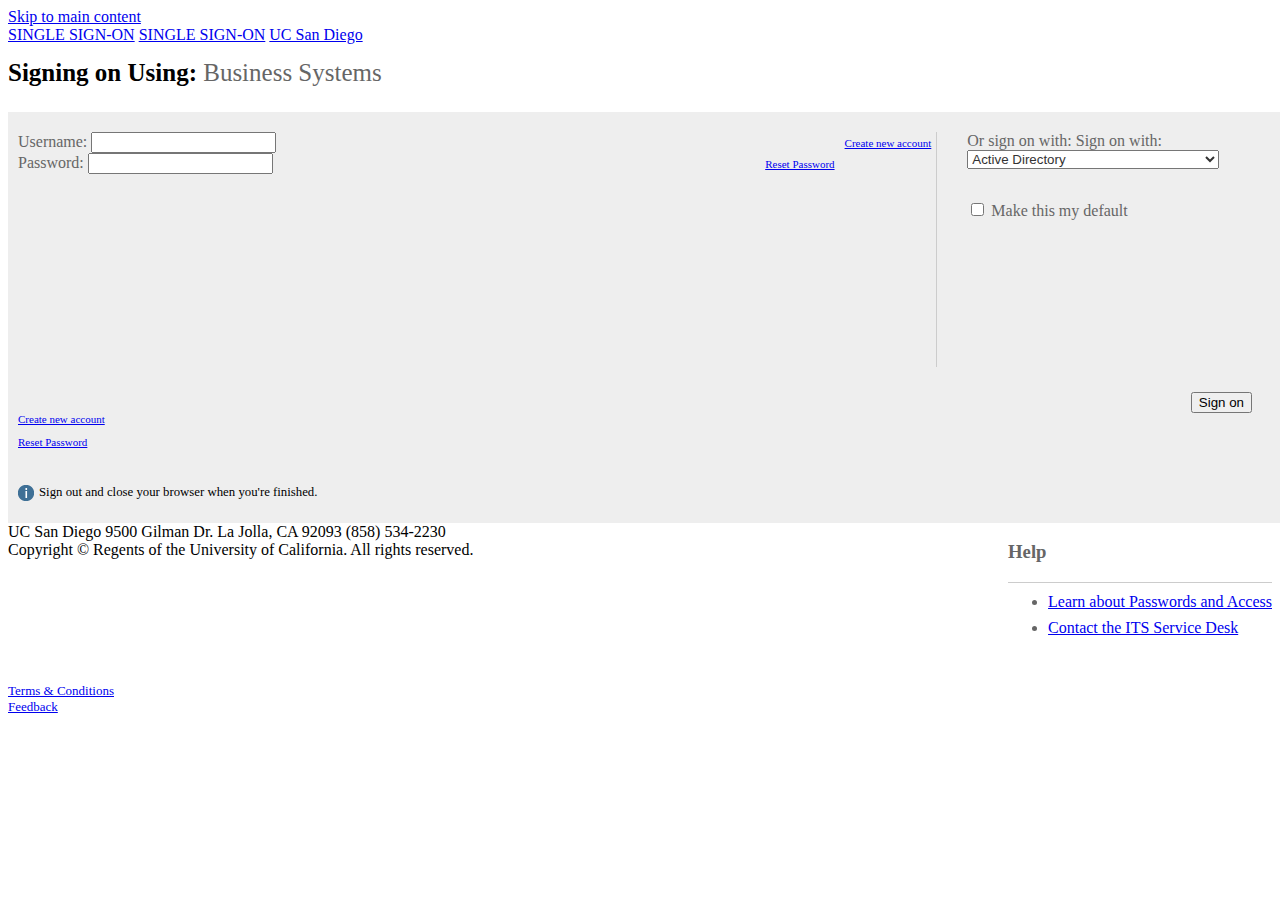
<file: index.html>
<!doctype html>
<html class="no-js" lang="en-US">
<head>
    <title>SINGLE SIGN-ON</title>
    <meta charset="utf-8">
    <meta http-equiv="X-UA-Compatible" content="IE=edge">
    <meta name="viewport" content="width=device-width,initial-scale=1.0">
    <meta name="robots" content="index,follow,noarchive">
    <meta name="ORGANIZATION" content="University of California, San Diego">
    <meta name="SITE" content="SINGLE SIGN-ON">
    <meta name="PAGETITLE" content="SINGLE SIGN-ON">
    <meta name="DESCRIPTION" content="SINGLE SIGN-ON">

    <link rel="stylesheet" href="https://cdn.ucsd.edu/developer/decorator/4.5.4/styles/bootstrap.css"/>

    <link rel="stylesheet" href="https://cdn.ucsd.edu/developer/decorator/4.5.4/styles/base.css"/>

    <link rel="stylesheet" href="styles/sso.css"/>

    <!--[if lt IE 9]>
    <link rel="stylesheet" href="styles/ie-support.css"/>
    <![endif]-->

    <!-- Begin site-specific CSS files -->
    <!-- End site-specific CSS files -->

    <script src="https://cdn.ucsd.edu/developer/decorator/4.5.4/scripts/modernizr.js"></script>

    <!--[if lt IE 9]>
    <script src="scripts/respond.min.js"></script>
    <link href="https://cdn.ucsd.edu/cms/decorator-4/scripts/cross-domain/respond-proxy.html" id="respond-proxy" rel="respond-proxy" />
    <link href="img/respond.proxy.gif" id="respond-redirect" rel="respond-redirect" />
    <script src="scripts/respond-proxy.js"></script>
    <![endif]-->
</head>
<body>
<header class="layout-header">
    <a class="sr-only" href="#main-content">Skip to main content</a>
    <div id="uc-emergency"></div>
    <section class="layout-login">
        <div class="layout-container">
        </div>
    </section>

    <section class="layout-title">
        <div class="layout-container">
            <button class="btn-nav">
                <span class="sr-only">Toggle Navigation</span>
                <span class="icon-bar"></span>
                <span class="icon-bar"></span>
                <span class="icon-bar"></span>
            </button>

            <a href="index.html" class="title-header">SINGLE SIGN-ON</a>
            <a href="index.html" class="title-header title-header-short">SINGLE SIGN-ON</a>

            <a href="https://www.ucsd.edu" class="title-logo">UC San Diego</a>
        </div>
    </section>
</header>

<nav class="navdrawer-container layout-navbar" role="navigation">
    <div class="layout-container">

        <div class="search">
            <button class="search-toggle btn-default">
                <span class="glyphicon glyphicon-search"></span><span class="caret"></span>
            </button>

            <div class="search-content">
                <form action="http://act.ucsd.edu/cwp/tools/search-redir" method="get" id="cse-site-search">
                    <select class="search-scope" name="search-scope">
                        <option selected="selected" value="cascade-cwp">This Site</option>
                        <option value="default_collection">All UCSD Sites</option>
                        <option value="faculty-staff">Faculty/Staff</option>
                    </select>

                    <div class="input-group">
                        <input placeholder="Search..." type="search" class="form-control search-term" id="q" name="search-term">
                    </div>
                </form>
            </div>
        </div>

        <ul class="navbar-list">
            <li class="active">
                <a href="index.html">Home</a>
            </li>
        </ul>
    </div>
</nav>


<main class="layout-main" id="main-content" role="main">
    <div class="layout-container">


        <section class="main-section">

            <!-- Self Reg Screen Begins -->

            <h1 class="signing hidden-xs">Signing on Using: <span class="s-type">Business Systems</span>  </h1>

            <div class="row">
              <div class="col-sm-12 nopadding">

                <div class="col-sm-7">

                  <!-- Left Column -->

                  <div class="sso-screen">


                    <div class="col-sm-5 login-other">

                        <label class="hidden-xs">Or sign on with:</label>

                        <span class="visible-xs"><label>Sign on with:</label></span>

                        <select name="SSO">
                          <option>Active Directory</option>
                          <option>PID</option>
                        </select>

                        <p class="make-default"><input name="MakeDefault" id="MakeDefault" type="checkbox" value="1"><label class="fnormal" for="MakeDefault"> Make this my default</label></p>


                    </div>



                    <div class="col-sm-7 login-option-select">




                          <form id="form" name="form" method="post" action="do-it.php" target="_self">

                            <div class="form-group">
                              <label for="username">Username:</label>
                              <input type="username" class="form-control" id="username">
                              <p class="log-options"><a href="#" alt="Create a new single sign-on account" class="hidden-xs">Create new account</a></p>
                            </div>

                            <div class="form-group">
                              <label for="pwd">Password:</label>
                              <input type="password" class="form-control" id="pwd">
                              <p class="log-options"><a href="#" alt="Create a new single sign-on account" class="hidden-xs">Reset Password</a></p>
                            </div>

                            <button type="submit" class="btn btn-primary pull-right sso-button">Sign on</button>

                            <div class="row clearfix visible-xs">
                              <div class="col-xs-12">
                                <div class="col-xs-6 nopadding pull-left">
                                  <p class="small-log"><a href="#" alt="Create a new single sign-on account" class="visible-xs pull-left">Create new account</a></p>
                                </div>
                                <div class="col-xs-6 nopadding pull-right">
                                  <p class="small-log"><a href="#" alt="Create a new single sign-on account" class="visible-xs pull-right">Reset Password</a></p>
                                </div>
                              </div>
                            </div>

                        </form>



                      </div>

                        <p class="tip"><span class="sso-info" title="information"></span>Sign out and close your browser when you're finished.</p>

                  </div>


                </div>

                <!--left col start -->

                <div class="col-sm-5">

                  <div class="sso-links">

        	            <h3>Help</h3>

        	                <ul>
        	                    <li><a href="http://blink.ucsd.edu/go/sso">Learn about Passwords and Access</a></li>
        	                    <!--
        	                    <li><a href="http://blink.ucsd.edu/go/dsa">Contact your Departmental Security Administrator (DSA)</a></li>
        	                     -->
        	                    <li><a href="http://blink.ucsd.edu/go/servicedesk">Contact the ITS Service Desk</a></li>
        	                </ul>
        	        </div>


                </div>

                <!--left col end -->

              </div>
            </div>

            <!-- Self Reg Screen Ends -->

        </section>
    </div>
</main>

<footer class="layout-footer">
    <section class="layout-container">
        <article>
            <span>
                UC San Diego 9500 Gilman Dr. La Jolla, CA 92093 (858) 534-2230
            </span>
        </article>
        <article>
            <span>
                Copyright © <span class="footer-copyright-year"></span> Regents of the University of California. All rights reserved.
            </span>
        </article>
        <ul class="footer-links">
            <li><a href="https://www.ucsd.edu/_about/legal/index.html">Terms &amp; Conditions</a></li>
            <li class="footer-feedback"><a href="http://act.ucsd.edu/cwp/feedback/tool/cwo">Feedback</a></li>
        </ul>
    </section>
</footer>

<script src="https://cdn.ucsd.edu/developer/decorator/4.5.4/scripts/jquery.min.js"></script>
<script src="https://www.ucsd.edu/common/_emergency-broadcast/message.js"></script>
<script src="http://cdn.ucsd.edu/developer/decorator/4.5.4/scripts/base-min.js"></script>

<script type="text/javascript">
    (function ($) {
        $(document).ready(function () {
            var feedbackLink = "https://act.ucsd.edu/cwp/feedback/tool/cwo";
            initFooter(feedbackLink);
            initCopyright();
            initLogout('http://www.ucsd.edu');
        });
    })(jQuery);
</script>

<script type="text/javascript">
    // <![CDATA[
    var _gaq = _gaq || [];
    _gaq.push(["_setAccount", "UA-XXXXXXX-X"]);
    _gaq.push(["_trackPageview"]);

    (function () {
        var ga = document.createElement("script");
        ga.type = "text/javascript";
        ga.async = true;
        ga.src = ("https:" == document.location.protocol ? "https://ssl" : "http://www") + ".google-analytics.com/ga.js";
        var s = document.getElementsByTagName("script")[0];
        s.parentNode.insertBefore(ga, s);
    })();
    // ]]>
</script>

<script src="scripts/vendor.js"></script>

<script src="scripts/bootstrap.js"></script>


<!-- Google Search
<script src="https://www.google.com/jsapi"></script>
<script type="text/javascript">// <![CDATA[
google.load('search', '1');
google.setOnLoadCallback(function () {
    google.search.CustomSearchControl.attachAutoCompletion(
            '004685874581245502426:palsaetk1kk',
            document.getElementById('q'),
            'cse-site-search');
});
// ]]></script> -->

</body>
</html>
</file>
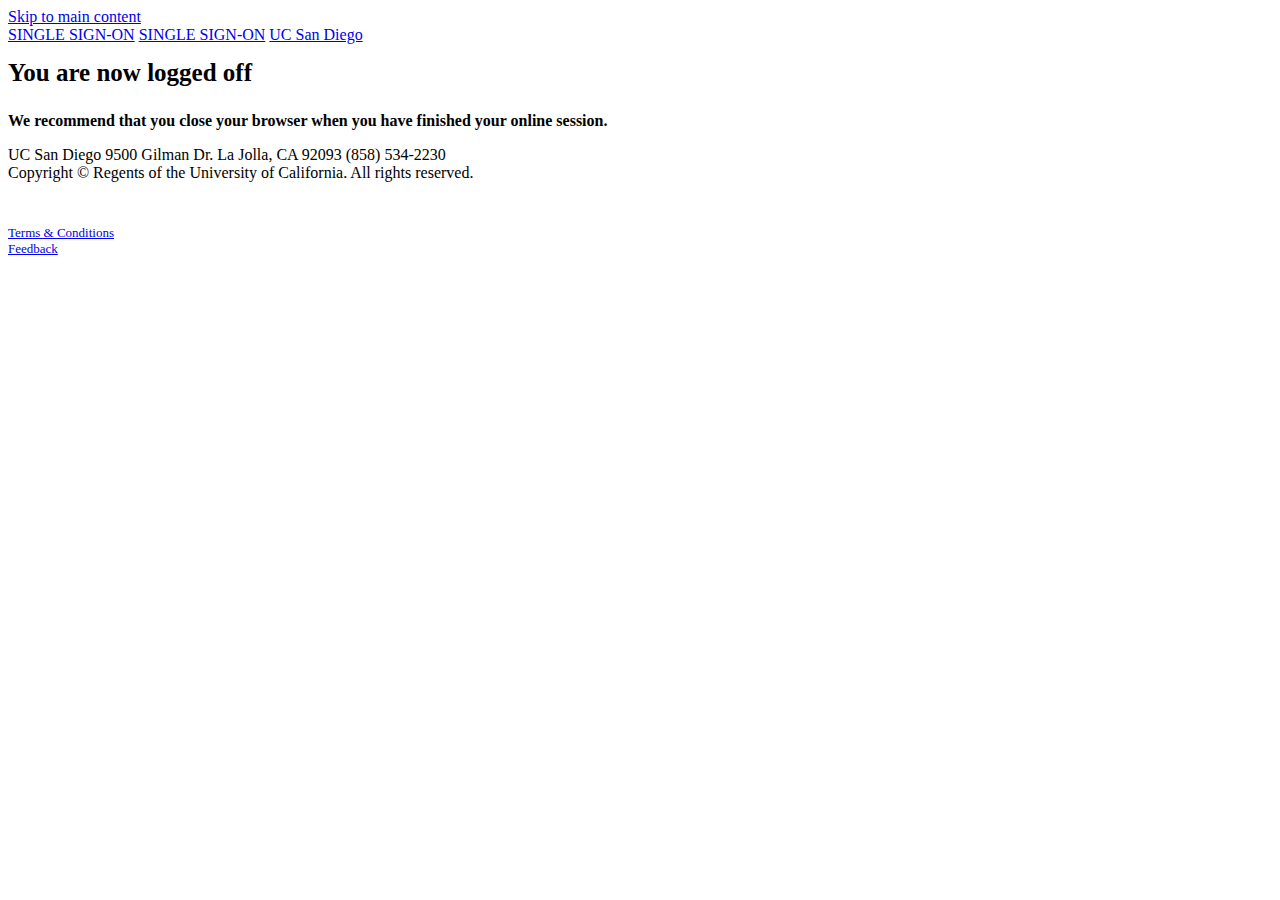
<file: logg-off.html>
<!doctype html>
<html class="no-js" lang="en-US">
<head>
    <title>SINGLE SIGN-ON</title>
    <meta charset="utf-8">
    <meta http-equiv="X-UA-Compatible" content="IE=edge">
    <meta name="viewport" content="width=device-width,initial-scale=1.0">
    <meta name="robots" content="index,follow,noarchive">
    <meta name="ORGANIZATION" content="University of California, San Diego">
    <meta name="SITE" content="SINGLE SIGN-ON">
    <meta name="PAGETITLE" content="SINGLE SIGN-ON">
    <meta name="DESCRIPTION" content="SINGLE SIGN-ON">

    <link rel="stylesheet" href="https://cdn.ucsd.edu/developer/decorator/4.5.4/styles/bootstrap.css"/>

    <link rel="stylesheet" href="https://cdn.ucsd.edu/developer/decorator/4.5.4/styles/base.css"/>

    <link rel="stylesheet" href="styles/sso.css"/>

    <!--[if lt IE 9]>
    <link rel="stylesheet" href="styles/ie-support.css"/>
    <![endif]-->

    <!-- Begin site-specific CSS files -->
    <!-- End site-specific CSS files -->

    <script src="https://cdn.ucsd.edu/developer/decorator/4.5.4/scripts/modernizr.js"></script>

    <!--[if lt IE 9]>
    <script src="scripts/respond.min.js"></script>
    <link href="https://cdn.ucsd.edu/cms/decorator-4/scripts/cross-domain/respond-proxy.html" id="respond-proxy" rel="respond-proxy" />
    <link href="img/respond.proxy.gif" id="respond-redirect" rel="respond-redirect" />
    <script src="scripts/respond-proxy.js"></script>
    <![endif]-->
</head>
<body>
<header class="layout-header">
    <a class="sr-only" href="#main-content">Skip to main content</a>
    <div id="uc-emergency"></div>
    <section class="layout-login">
        <div class="layout-container">
        </div>
    </section>

    <section class="layout-title">
        <div class="layout-container">
            <button class="btn-nav">
                <span class="sr-only">Toggle Navigation</span>
                <span class="icon-bar"></span>
                <span class="icon-bar"></span>
                <span class="icon-bar"></span>
            </button>

            <a href="index.html" class="title-header">SINGLE SIGN-ON</a>
            <a href="index.html" class="title-header title-header-short">SINGLE SIGN-ON</a>

            <a href="https://www.ucsd.edu" class="title-logo">UC San Diego</a>
        </div>
    </section>
</header>

<nav class="navdrawer-container layout-navbar" role="navigation">
    <div class="layout-container">

        <div class="search">
            <button class="search-toggle btn-default">
                <span class="glyphicon glyphicon-search"></span><span class="caret"></span>
            </button>

            <div class="search-content">
                <form action="http://act.ucsd.edu/cwp/tools/search-redir" method="get" id="cse-site-search">
                    <select class="search-scope" name="search-scope">
                        <option selected="selected" value="cascade-cwp">This Site</option>
                        <option value="default_collection">All UCSD Sites</option>
                        <option value="faculty-staff">Faculty/Staff</option>
                    </select>

                    <div class="input-group">
                        <input placeholder="Search..." type="search" class="form-control search-term" id="q" name="search-term">
                    </div>
                </form>
            </div>
        </div>

        <ul class="navbar-list">
            <li class="active">
                <a href="index.html">Home</a>
            </li>
        </ul>
    </div>
</nav>


<main class="layout-main" id="main-content" role="main">
    <div class="layout-container">


        <section class="main-section">

            <!-- Wait Screen Begins -->
            <div class="row">
            <div class="col-sm-12">

              <div id="tdr_content_content">

                <h1 class="signing">You are now logged off</h1>
                <p><strong>We recommend that you close your browser when you have finished your online session.</strong></p>

              </div>


            </div>

        </div>


            <!-- Wait Screen Ends -->

        </section>
    </div>
</main>

<footer class="layout-footer">
    <section class="layout-container">
        <article>
            <span>
                UC San Diego 9500 Gilman Dr. La Jolla, CA 92093 (858) 534-2230
            </span>
        </article>
        <article>
            <span>
                Copyright © <span class="footer-copyright-year"></span> Regents of the University of California. All rights reserved.
            </span>
        </article>
        <ul class="footer-links">
            <li><a href="https://www.ucsd.edu/_about/legal/index.html">Terms &amp; Conditions</a></li>
            <li class="footer-feedback"><a href="http://act.ucsd.edu/cwp/feedback/tool/cwo">Feedback</a></li>
        </ul>
    </section>
</footer>

<script src="https://cdn.ucsd.edu/developer/decorator/4.5.4/scripts/jquery.min.js"></script>
<script src="https://www.ucsd.edu/common/_emergency-broadcast/message.js"></script>
<script src="http://cdn.ucsd.edu/developer/decorator/4.5.4/scripts/base-min.js"></script>

<script type="text/javascript">
    (function ($) {
        $(document).ready(function () {
            var feedbackLink = "https://act.ucsd.edu/cwp/feedback/tool/cwo";
            initFooter(feedbackLink);
            initCopyright();
            initLogout('http://www.ucsd.edu');
        });
    })(jQuery);
</script>

<script type="text/javascript">
    // <![CDATA[
    var _gaq = _gaq || [];
    _gaq.push(["_setAccount", "UA-XXXXXXX-X"]);
    _gaq.push(["_trackPageview"]);

    (function () {
        var ga = document.createElement("script");
        ga.type = "text/javascript";
        ga.async = true;
        ga.src = ("https:" == document.location.protocol ? "https://ssl" : "http://www") + ".google-analytics.com/ga.js";
        var s = document.getElementsByTagName("script")[0];
        s.parentNode.insertBefore(ga, s);
    })();
    // ]]>
</script>

<script src="scripts/vendor.js"></script>

<script src="scripts/bootstrap.js"></script>


<!-- Google Search
<script src="https://www.google.com/jsapi"></script>
<script type="text/javascript">// <![CDATA[
google.load('search', '1');
google.setOnLoadCallback(function () {
    google.search.CustomSearchControl.attachAutoCompletion(
            '004685874581245502426:palsaetk1kk',
            document.getElementById('q'),
            'cse-site-search');
});
// ]]></script> -->

</body>
</html>
</file>
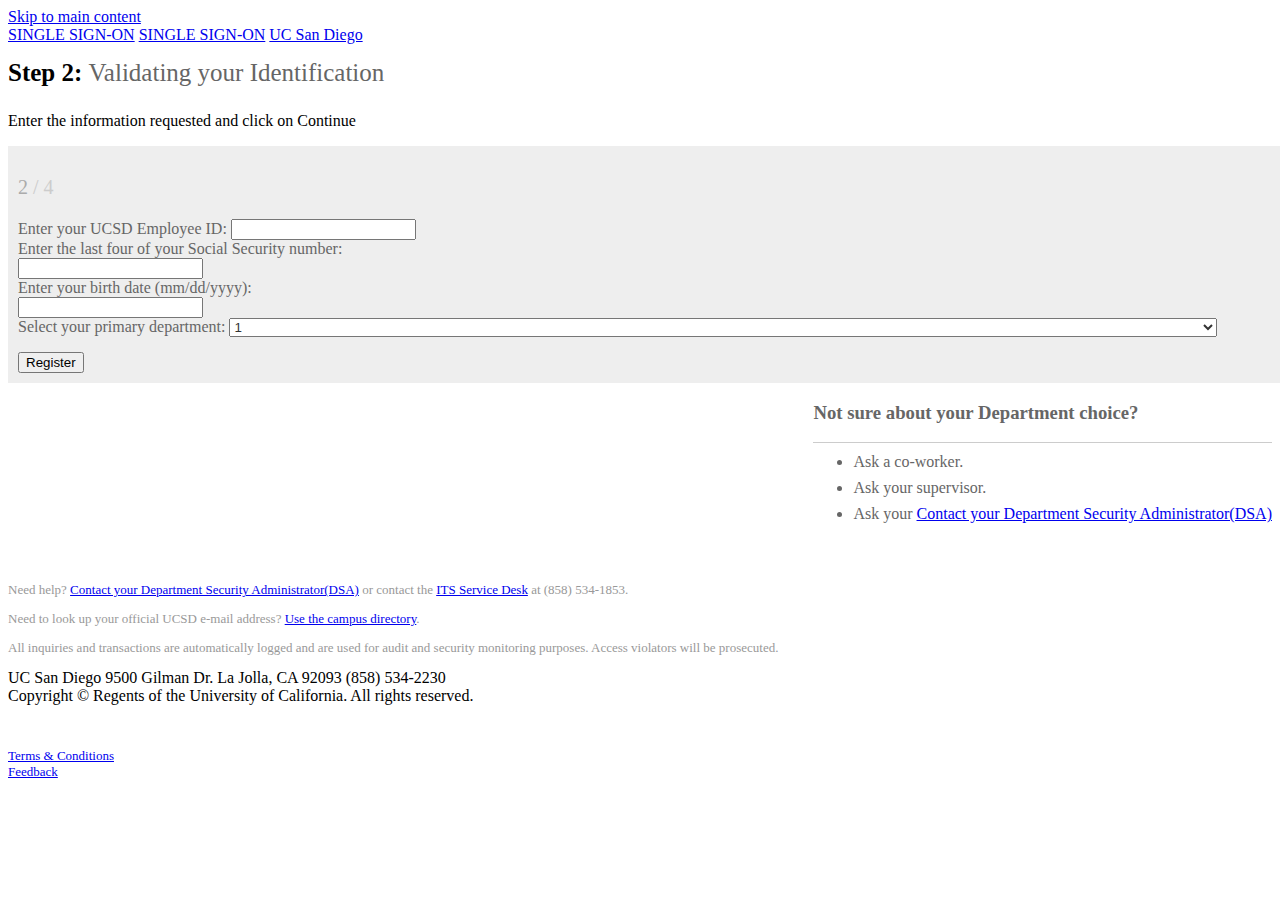
<file: selfreg-2.html>
<!doctype html>
<html class="no-js" lang="en-US">
<head>
    <title>SINGLE SIGN-ON</title>
    <meta charset="utf-8">
    <meta http-equiv="X-UA-Compatible" content="IE=edge">
    <meta name="viewport" content="width=device-width,initial-scale=1.0">
    <meta name="robots" content="index,follow,noarchive">
    <meta name="ORGANIZATION" content="University of California, San Diego">
    <meta name="SITE" content="SINGLE SIGN-ON">
    <meta name="PAGETITLE" content="SINGLE SIGN-ON">
    <meta name="DESCRIPTION" content="SINGLE SIGN-ON">

    <link rel="stylesheet" href="https://cdn.ucsd.edu/developer/decorator/4.5.4/styles/bootstrap.css"/>

    <link rel="stylesheet" href="https://cdn.ucsd.edu/developer/decorator/4.5.4/styles/base.css"/>

    <link rel="stylesheet" href="styles/sso.css"/>

    <!--[if lt IE 9]>
    <link rel="stylesheet" href="styles/ie-support.css"/>
    <![endif]-->

    <!-- Begin site-specific CSS files -->
    <!-- End site-specific CSS files -->

    <script src="https://cdn.ucsd.edu/developer/decorator/4.5.4/scripts/modernizr.js"></script>

    <!--[if lt IE 9]>
    <script src="scripts/respond.min.js"></script>
    <link href="https://cdn.ucsd.edu/cms/decorator-4/scripts/cross-domain/respond-proxy.html" id="respond-proxy" rel="respond-proxy" />
    <link href="img/respond.proxy.gif" id="respond-redirect" rel="respond-redirect" />
    <script src="scripts/respond-proxy.js"></script>
    <![endif]-->
</head>
<body>
<header class="layout-header">
    <a class="sr-only" href="#main-content">Skip to main content</a>
    <div id="uc-emergency"></div>
    <section class="layout-login">
        <div class="layout-container">
        </div>
    </section>

    <section class="layout-title">
        <div class="layout-container">
            <button class="btn-nav">
                <span class="sr-only">Toggle Navigation</span>
                <span class="icon-bar"></span>
                <span class="icon-bar"></span>
                <span class="icon-bar"></span>
            </button>

            <a href="index.html" class="title-header">SINGLE SIGN-ON</a>
            <a href="index.html" class="title-header title-header-short">SINGLE SIGN-ON</a>

            <a href="https://www.ucsd.edu" class="title-logo">UC San Diego</a>
        </div>
    </section>
</header>

<nav class="navdrawer-container layout-navbar" role="navigation">
    <div class="layout-container">

        <div class="search">
            <button class="search-toggle btn-default">
                <span class="glyphicon glyphicon-search"></span><span class="caret"></span>
            </button>

            <div class="search-content">
                <form action="http://act.ucsd.edu/cwp/tools/search-redir" method="get" id="cse-site-search">
                    <select class="search-scope" name="search-scope">
                        <option selected="selected" value="cascade-cwp">This Site</option>
                        <option value="default_collection">All UCSD Sites</option>
                        <option value="faculty-staff">Faculty/Staff</option>
                    </select>

                    <div class="input-group">
                        <input placeholder="Search..." type="search" class="form-control search-term" id="q" name="search-term">
                    </div>
                </form>
            </div>
        </div>

        <ul class="navbar-list">
            <li class="active">
                <a href="index.html">Home</a>
            </li>
        </ul>
    </div>
</nav>


<main class="layout-main" id="main-content" role="main">
    <div class="layout-container">


        <section class="main-section">

            <!-- Self Reg Screen Begins -->

            <h1 class="signing">Step 2: <span class="s-type">Validating your Identification</span>  </h1>
            <p>Enter the information requested and click on Continue</p>

            <div class="row">
              <div class="col-sm-12 nopadding">

                <div class="col-sm-6">

                  <!-- Left Column -->

                  <div class="sso-screen">


                    <div class="col-sm-2 pull-right">

                      <div class="steps pull-right">
                        <p><span class="grayed">2</span> / 4</p>
                      </div>

                    </div>



                    <div class="col-sm-10 login-option-select">




                          <form id="form" name="form" method="post" action="do-it.php" target="_self">

                            <div class="form-group">
                              <label for="employeeId">Enter your UCSD Employee ID:</label>
                              <input type="employeeId" class="form-control" id="employeeId">
                            </div>

                            <div class="form-group">
                              <label for="ssn">Enter the last four of your Social Security number:</label>
                              <div class="row">
                                <div class="col-xs-4">
                                <input type="ssn" class="form-control" id="ssn" >
                                </div>
                              </div>
                            </div>
                            <div class="form-group">
                              <label for="dob">Enter your birth date (mm/dd/yyyy):</label>
                              <div class="row">
                                <div class="col-xs-4">
                                  <input type="dob" class="form-control" id="dob">
                                </div>
                              </div>
                            </div>
                            <div class="form-group">
                              <label for="department">Select your primary department:</label>
                              <select name="department">
                                  <option value="1">1</option>
                                  <option value="2">2</option>
                              </select>
                            </div>

                            <div class="row">
                              <div class="col-sm-12">
                                <button type="submit" class="btn btn-primary pull-left">Register</button>
                              </div>
                            </div>

                        </form>



                      </div>

                  </div>


                </div>

                <!--left col start -->

                <div class="col-sm-6">

                  <div class="sso-links">

                      <h3>Not sure about your Department choice?</h3>

                          <ul>
                              <li>Ask a co-worker.</li>
                              <li>Ask your supervisor.</li>
                              <li>Ask your <a href="https://altng.ucsd.edu/extras/dsaSearch.jsp">Contact your Department Security Administrator(DSA)</a></li>
                          </ul>

                  </div>


                </div>

                <!--left col end -->

              </div>
            </div>

            <!-- Self Reg Screen Ends -->

            <div class="footer-links">
              <p>Need help? <a href="https://altng.ucsd.edu/extras/dsaSearch.jsp">Contact your Department Security Administrator(DSA)</a> or contact the <a href="http://blink.ucsd.edu/technology/help-desk/service-desk/index.html">ITS Service Desk</a> at (858) 534-1853.</p>
              <p>Need to look up your official UCSD e-mail address? <a href="http://blink.ucsd.edu/Blink/External/Campus_Directory/1,2369,,00.html">Use the campus directory</a>.</p>

              <p>All inquiries and transactions are automatically logged and are used for audit and security monitoring purposes. Access violators will be prosecuted.</p>
            </div>

        </section>
    </div>
</main>

<footer class="layout-footer">
    <section class="layout-container">
        <article>
            <span>
                UC San Diego 9500 Gilman Dr. La Jolla, CA 92093 (858) 534-2230
            </span>
        </article>
        <article>
            <span>
                Copyright © <span class="footer-copyright-year"></span> Regents of the University of California. All rights reserved.
            </span>
        </article>
        <ul class="footer-links">
            <li><a href="https://www.ucsd.edu/_about/legal/index.html">Terms &amp; Conditions</a></li>
            <li class="footer-feedback"><a href="http://act.ucsd.edu/cwp/feedback/tool/cwo">Feedback</a></li>
        </ul>
    </section>
</footer>

<script src="https://cdn.ucsd.edu/developer/decorator/4.5.4/scripts/jquery.min.js"></script>
<script src="https://www.ucsd.edu/common/_emergency-broadcast/message.js"></script>
<script src="http://cdn.ucsd.edu/developer/decorator/4.5.4/scripts/base-min.js"></script>

<script type="text/javascript">
    (function ($) {
        $(document).ready(function () {
            var feedbackLink = "https://act.ucsd.edu/cwp/feedback/tool/cwo";
            initFooter(feedbackLink);
            initCopyright();
            initLogout('http://www.ucsd.edu');
        });
    })(jQuery);
</script>

<script type="text/javascript">
    // <![CDATA[
    var _gaq = _gaq || [];
    _gaq.push(["_setAccount", "UA-XXXXXXX-X"]);
    _gaq.push(["_trackPageview"]);

    (function () {
        var ga = document.createElement("script");
        ga.type = "text/javascript";
        ga.async = true;
        ga.src = ("https:" == document.location.protocol ? "https://ssl" : "http://www") + ".google-analytics.com/ga.js";
        var s = document.getElementsByTagName("script")[0];
        s.parentNode.insertBefore(ga, s);
    })();
    // ]]>
</script>

<script src="scripts/vendor.js"></script>

<script src="scripts/bootstrap.js"></script>


<!-- Google Search
<script src="https://www.google.com/jsapi"></script>
<script type="text/javascript">// <![CDATA[
google.load('search', '1');
google.setOnLoadCallback(function () {
    google.search.CustomSearchControl.attachAutoCompletion(
            '004685874581245502426:palsaetk1kk',
            document.getElementById('q'),
            'cse-site-search');
});
// ]]></script> -->

</body>
</html>
</file>
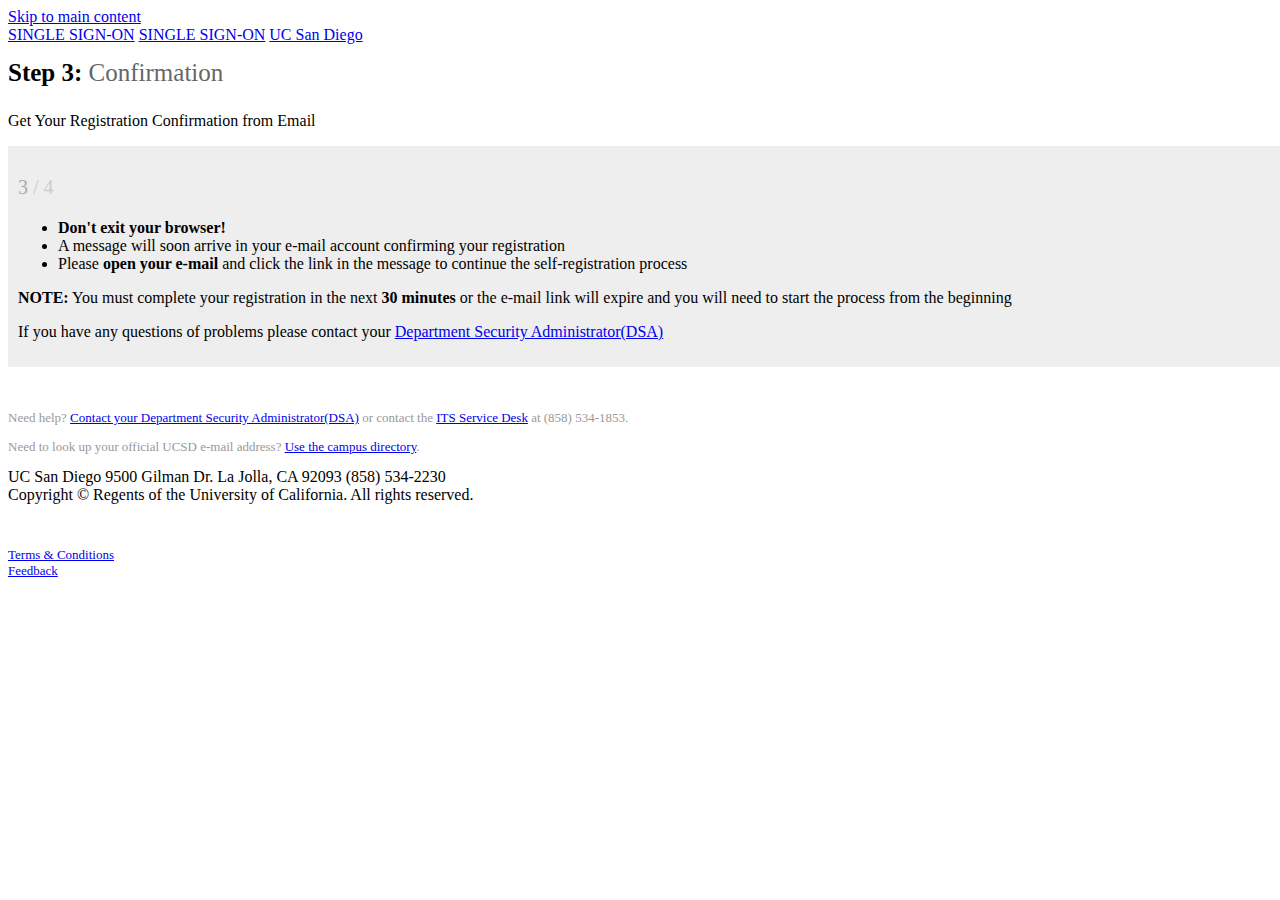
<file: selfreg-3.html>
<!doctype html>
<html class="no-js" lang="en-US">
<head>
    <title>SINGLE SIGN-ON</title>
    <meta charset="utf-8">
    <meta http-equiv="X-UA-Compatible" content="IE=edge">
    <meta name="viewport" content="width=device-width,initial-scale=1.0">
    <meta name="robots" content="index,follow,noarchive">
    <meta name="ORGANIZATION" content="University of California, San Diego">
    <meta name="SITE" content="SINGLE SIGN-ON">
    <meta name="PAGETITLE" content="SINGLE SIGN-ON">
    <meta name="DESCRIPTION" content="SINGLE SIGN-ON">

    <link rel="stylesheet" href="https://cdn.ucsd.edu/developer/decorator/4.5.4/styles/bootstrap.css"/>

    <link rel="stylesheet" href="https://cdn.ucsd.edu/developer/decorator/4.5.4/styles/base.css"/>

    <link rel="stylesheet" href="styles/sso.css"/>

    <!--[if lt IE 9]>
    <link rel="stylesheet" href="styles/ie-support.css"/>
    <![endif]-->

    <!-- Begin site-specific CSS files -->
    <!-- End site-specific CSS files -->

    <script src="https://cdn.ucsd.edu/developer/decorator/4.5.4/scripts/modernizr.js"></script>

    <!--[if lt IE 9]>
    <script src="scripts/respond.min.js"></script>
    <link href="https://cdn.ucsd.edu/cms/decorator-4/scripts/cross-domain/respond-proxy.html" id="respond-proxy" rel="respond-proxy" />
    <link href="img/respond.proxy.gif" id="respond-redirect" rel="respond-redirect" />
    <script src="scripts/respond-proxy.js"></script>
    <![endif]-->
</head>
<body>
<header class="layout-header">
    <a class="sr-only" href="#main-content">Skip to main content</a>
    <div id="uc-emergency"></div>
    <section class="layout-login">
        <div class="layout-container">
        </div>
    </section>

    <section class="layout-title">
        <div class="layout-container">
            <button class="btn-nav">
                <span class="sr-only">Toggle Navigation</span>
                <span class="icon-bar"></span>
                <span class="icon-bar"></span>
                <span class="icon-bar"></span>
            </button>

            <a href="index.html" class="title-header">SINGLE SIGN-ON</a>
            <a href="index.html" class="title-header title-header-short">SINGLE SIGN-ON</a>

            <a href="https://www.ucsd.edu" class="title-logo">UC San Diego</a>
        </div>
    </section>
</header>

<nav class="navdrawer-container layout-navbar" role="navigation">
    <div class="layout-container">

        <div class="search">
            <button class="search-toggle btn-default">
                <span class="glyphicon glyphicon-search"></span><span class="caret"></span>
            </button>

            <div class="search-content">
                <form action="http://act.ucsd.edu/cwp/tools/search-redir" method="get" id="cse-site-search">
                    <select class="search-scope" name="search-scope">
                        <option selected="selected" value="cascade-cwp">This Site</option>
                        <option value="default_collection">All UCSD Sites</option>
                        <option value="faculty-staff">Faculty/Staff</option>
                    </select>

                    <div class="input-group">
                        <input placeholder="Search..." type="search" class="form-control search-term" id="q" name="search-term">
                    </div>
                </form>
            </div>
        </div>

        <ul class="navbar-list">
            <li class="active">
                <a href="index.html">Home</a>
            </li>
        </ul>
    </div>
</nav>


<main class="layout-main" id="main-content" role="main">
    <div class="layout-container">


        <section class="main-section">

            <!-- Self Reg Screen Begins -->

            <h1 class="signing">Step 3: <span class="s-type">Confirmation </span></h1>
            <p>Get Your Registration Confirmation from Email</p>

            <div class="row">
              <div class="col-sm-12 nopadding">

                <div class="col-sm-12">

                  <!-- Left Column -->

                  <div class="sso-screen">


                    <div class="col-sm-2 pull-right">

                      <div class="steps pull-right">
                        <p><span class="grayed">3</span> / 4</p>
                      </div>

                    </div>



                    <div class="col-sm-10 login-option-select">


                        <ul>
                          <li><strong>Don't exit your browser!</strong></li>
                          <li>A message will soon arrive in your e-mail account confirming your registration</li>
                          <li>Please <strong>open your e-mail</strong> and click the link in the message to continue the self-registration process</li>
                      </ul>


                      <p><strong>NOTE:</strong> You must complete your registration in the next <strong>30 minutes</strong> or the e-mail link will expire and you will need to start the process from the beginning</p>

                      <p>If you have any questions of problems please contact your <a href="https://altng.ucsd.edu/extras/dsaSearch.jsp">Department Security Administrator(DSA)</a></p>

                    </div>

                  </div>


                </div>

                <!--left col start -->



                <!--left col end -->

              </div>
            </div>

            <!-- Self Reg Screen Ends -->

            <div class="footer-links">
              <p>Need help? <a href="https://altng.ucsd.edu/extras/dsaSearch.jsp">Contact your Department Security Administrator(DSA)</a> or contact the <a href="http://blink.ucsd.edu/technology/help-desk/service-desk/index.html">ITS Service Desk</a> at (858) 534-1853.</p>
              <p>Need to look up your official UCSD e-mail address? <a href="http://blink.ucsd.edu/Blink/External/Campus_Directory/1,2369,,00.html">Use the campus directory</a>.</p>

            </div>

        </section>
    </div>
</main>

<footer class="layout-footer">
    <section class="layout-container">
        <article>
            <span>
                UC San Diego 9500 Gilman Dr. La Jolla, CA 92093 (858) 534-2230
            </span>
        </article>
        <article>
            <span>
                Copyright © <span class="footer-copyright-year"></span> Regents of the University of California. All rights reserved.
            </span>
        </article>
        <ul class="footer-links">
            <li><a href="https://www.ucsd.edu/_about/legal/index.html">Terms &amp; Conditions</a></li>
            <li class="footer-feedback"><a href="http://act.ucsd.edu/cwp/feedback/tool/cwo">Feedback</a></li>
        </ul>
    </section>
</footer>

<script src="https://cdn.ucsd.edu/developer/decorator/4.5.4/scripts/jquery.min.js"></script>
<script src="https://www.ucsd.edu/common/_emergency-broadcast/message.js"></script>
<script src="http://cdn.ucsd.edu/developer/decorator/4.5.4/scripts/base-min.js"></script>

<script type="text/javascript">
    (function ($) {
        $(document).ready(function () {
            var feedbackLink = "https://act.ucsd.edu/cwp/feedback/tool/cwo";
            initFooter(feedbackLink);
            initCopyright();
            initLogout('http://www.ucsd.edu');
        });
    })(jQuery);
</script>

<script type="text/javascript">
    // <![CDATA[
    var _gaq = _gaq || [];
    _gaq.push(["_setAccount", "UA-XXXXXXX-X"]);
    _gaq.push(["_trackPageview"]);

    (function () {
        var ga = document.createElement("script");
        ga.type = "text/javascript";
        ga.async = true;
        ga.src = ("https:" == document.location.protocol ? "https://ssl" : "http://www") + ".google-analytics.com/ga.js";
        var s = document.getElementsByTagName("script")[0];
        s.parentNode.insertBefore(ga, s);
    })();
    // ]]>
</script>

<script src="scripts/vendor.js"></script>

<script src="scripts/bootstrap.js"></script>


<!-- Google Search
<script src="https://www.google.com/jsapi"></script>
<script type="text/javascript">// <![CDATA[
google.load('search', '1');
google.setOnLoadCallback(function () {
    google.search.CustomSearchControl.attachAutoCompletion(
            '004685874581245502426:palsaetk1kk',
            document.getElementById('q'),
            'cse-site-search');
});
// ]]></script> -->

</body>
</html>
</file>
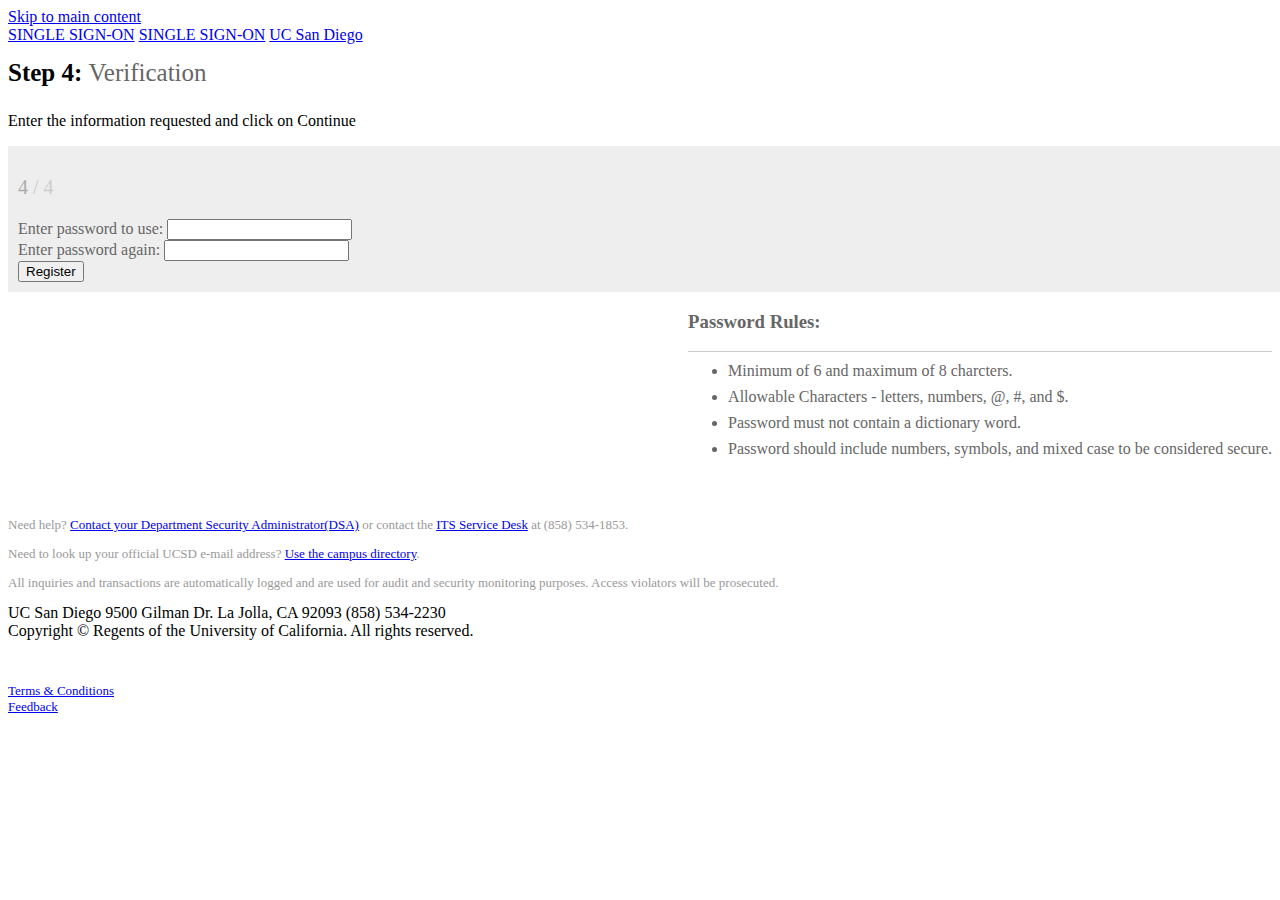
<file: selfreg-4.html>
<!doctype html>
<html class="no-js" lang="en-US">
<head>
    <title>SINGLE SIGN-ON</title>
    <meta charset="utf-8">
    <meta http-equiv="X-UA-Compatible" content="IE=edge">
    <meta name="viewport" content="width=device-width,initial-scale=1.0">
    <meta name="robots" content="index,follow,noarchive">
    <meta name="ORGANIZATION" content="University of California, San Diego">
    <meta name="SITE" content="SINGLE SIGN-ON">
    <meta name="PAGETITLE" content="SINGLE SIGN-ON">
    <meta name="DESCRIPTION" content="SINGLE SIGN-ON">

    <link rel="stylesheet" href="https://cdn.ucsd.edu/developer/decorator/4.5.4/styles/bootstrap.css"/>

    <link rel="stylesheet" href="https://cdn.ucsd.edu/developer/decorator/4.5.4/styles/base.css"/>

    <link rel="stylesheet" href="styles/sso.css"/>

    <!--[if lt IE 9]>
    <link rel="stylesheet" href="styles/ie-support.css"/>
    <![endif]-->

    <!-- Begin site-specific CSS files -->
    <!-- End site-specific CSS files -->

    <script src="https://cdn.ucsd.edu/developer/decorator/4.5.4/scripts/modernizr.js"></script>

    <!--[if lt IE 9]>
    <script src="scripts/respond.min.js"></script>
    <link href="https://cdn.ucsd.edu/cms/decorator-4/scripts/cross-domain/respond-proxy.html" id="respond-proxy" rel="respond-proxy" />
    <link href="img/respond.proxy.gif" id="respond-redirect" rel="respond-redirect" />
    <script src="scripts/respond-proxy.js"></script>
    <![endif]-->
</head>
<body>
<header class="layout-header">
    <a class="sr-only" href="#main-content">Skip to main content</a>
    <div id="uc-emergency"></div>
    <section class="layout-login">
        <div class="layout-container">
        </div>
    </section>

    <section class="layout-title">
        <div class="layout-container">
            <button class="btn-nav">
                <span class="sr-only">Toggle Navigation</span>
                <span class="icon-bar"></span>
                <span class="icon-bar"></span>
                <span class="icon-bar"></span>
            </button>

            <a href="index.html" class="title-header">SINGLE SIGN-ON</a>
            <a href="index.html" class="title-header title-header-short">SINGLE SIGN-ON</a>

            <a href="https://www.ucsd.edu" class="title-logo">UC San Diego</a>
        </div>
    </section>
</header>

<nav class="navdrawer-container layout-navbar" role="navigation">
    <div class="layout-container">

        <div class="search">
            <button class="search-toggle btn-default">
                <span class="glyphicon glyphicon-search"></span><span class="caret"></span>
            </button>

            <div class="search-content">
                <form action="http://act.ucsd.edu/cwp/tools/search-redir" method="get" id="cse-site-search">
                    <select class="search-scope" name="search-scope">
                        <option selected="selected" value="cascade-cwp">This Site</option>
                        <option value="default_collection">All UCSD Sites</option>
                        <option value="faculty-staff">Faculty/Staff</option>
                    </select>

                    <div class="input-group">
                        <input placeholder="Search..." type="search" class="form-control search-term" id="q" name="search-term">
                    </div>
                </form>
            </div>
        </div>

        <ul class="navbar-list">
            <li class="active">
                <a href="index.html">Home</a>
            </li>
        </ul>
    </div>
</nav>


<main class="layout-main" id="main-content" role="main">
    <div class="layout-container">


        <section class="main-section">

            <!-- SSO Screen Begins -->

            <h1 class="signing">Step 4: <span class="s-type">Verification</span>  </h1>
            <p>Enter the information requested and click on Continue</p>

            <div class="row">
              <div class="col-sm-12 nopadding">

                <div class="col-sm-6">

                  <!-- Left Column -->

                  <div class="sso-screen">


                    <div class="col-sm-2 pull-right">

                      <div class="steps pull-right">
                        <p><span class="grayed">4</span> / 4</p>
                      </div>

                    </div>



                    <div class="col-sm-10 login-option-select">




                          <form id="form" name="form" method="post" action="do-it.php" target="_self">

                            <div class="form-group">
                              <label for="password">Enter password to use:</label>
                              <input type="password" class="form-control" id="password">
                            </div>

                            <div class="form-group">
                              <label for="password2">Enter password again:</label>
                              <input type="password2" class="form-control" id="password2">
                            </div>



                            <button type="submit" class="btn btn-primary pull-left">Register</button>

                        </form>



                      </div>

                  </div>


                </div>

                <!--left col start -->

                <div class="col-sm-6">

                  <div class="sso-links">

                  <h3>Password Rules:</h3>

                  <ul>
                      <li>Minimum of 6 and maximum of 8 charcters.</li>
                      <li>Allowable Characters - letters, numbers, @, #, and $.</li>
                      <li>Password must not contain a dictionary word.</li>
                      <li>Password should include numbers, symbols, and mixed case to be considered secure.</li>
                  </ul>

        </div>


                </div>

                <!--left col end -->

              </div>
            </div>

            <!-- SSO Screen Ends -->

            <div class="footer-links">
              <p>Need help? <a href="https://altng.ucsd.edu/extras/dsaSearch.jsp">Contact your Department Security Administrator(DSA)</a> or contact the <a href="http://blink.ucsd.edu/technology/help-desk/service-desk/index.html">ITS Service Desk</a> at (858) 534-1853.</p>
              <p>Need to look up your official UCSD e-mail address? <a href="http://blink.ucsd.edu/Blink/External/Campus_Directory/1,2369,,00.html">Use the campus directory</a>.</p>

              <p>All inquiries and transactions are automatically logged and are used for audit and security monitoring purposes. Access violators will be prosecuted.</p>
            </div>

        </section>
    </div>
</main>

<footer class="layout-footer">
    <section class="layout-container">
        <article>
            <span>
                UC San Diego 9500 Gilman Dr. La Jolla, CA 92093 (858) 534-2230
            </span>
        </article>
        <article>
            <span>
                Copyright © <span class="footer-copyright-year"></span> Regents of the University of California. All rights reserved.
            </span>
        </article>
        <ul class="footer-links">
            <li><a href="https://www.ucsd.edu/_about/legal/index.html">Terms &amp; Conditions</a></li>
            <li class="footer-feedback"><a href="http://act.ucsd.edu/cwp/feedback/tool/cwo">Feedback</a></li>
        </ul>
    </section>
</footer>

<script src="https://cdn.ucsd.edu/developer/decorator/4.5.4/scripts/jquery.min.js"></script>
<script src="https://www.ucsd.edu/common/_emergency-broadcast/message.js"></script>
<script src="http://cdn.ucsd.edu/developer/decorator/4.5.4/scripts/base-min.js"></script>

<script type="text/javascript">
    (function ($) {
        $(document).ready(function () {
            var feedbackLink = "https://act.ucsd.edu/cwp/feedback/tool/cwo";
            initFooter(feedbackLink);
            initCopyright();
            initLogout('http://www.ucsd.edu');
        });
    })(jQuery);
</script>

<script type="text/javascript">
    // <![CDATA[
    var _gaq = _gaq || [];
    _gaq.push(["_setAccount", "UA-XXXXXXX-X"]);
    _gaq.push(["_trackPageview"]);

    (function () {
        var ga = document.createElement("script");
        ga.type = "text/javascript";
        ga.async = true;
        ga.src = ("https:" == document.location.protocol ? "https://ssl" : "http://www") + ".google-analytics.com/ga.js";
        var s = document.getElementsByTagName("script")[0];
        s.parentNode.insertBefore(ga, s);
    })();
    // ]]>
</script>

<script src="scripts/vendor.js"></script>

<script src="scripts/bootstrap.js"></script>


<!-- Google Search
<script src="https://www.google.com/jsapi"></script>
<script type="text/javascript">// <![CDATA[
google.load('search', '1');
google.setOnLoadCallback(function () {
    google.search.CustomSearchControl.attachAutoCompletion(
            '004685874581245502426:palsaetk1kk',
            document.getElementById('q'),
            'cse-site-search');
});
// ]]></script> -->

</body>
</html>
</file>
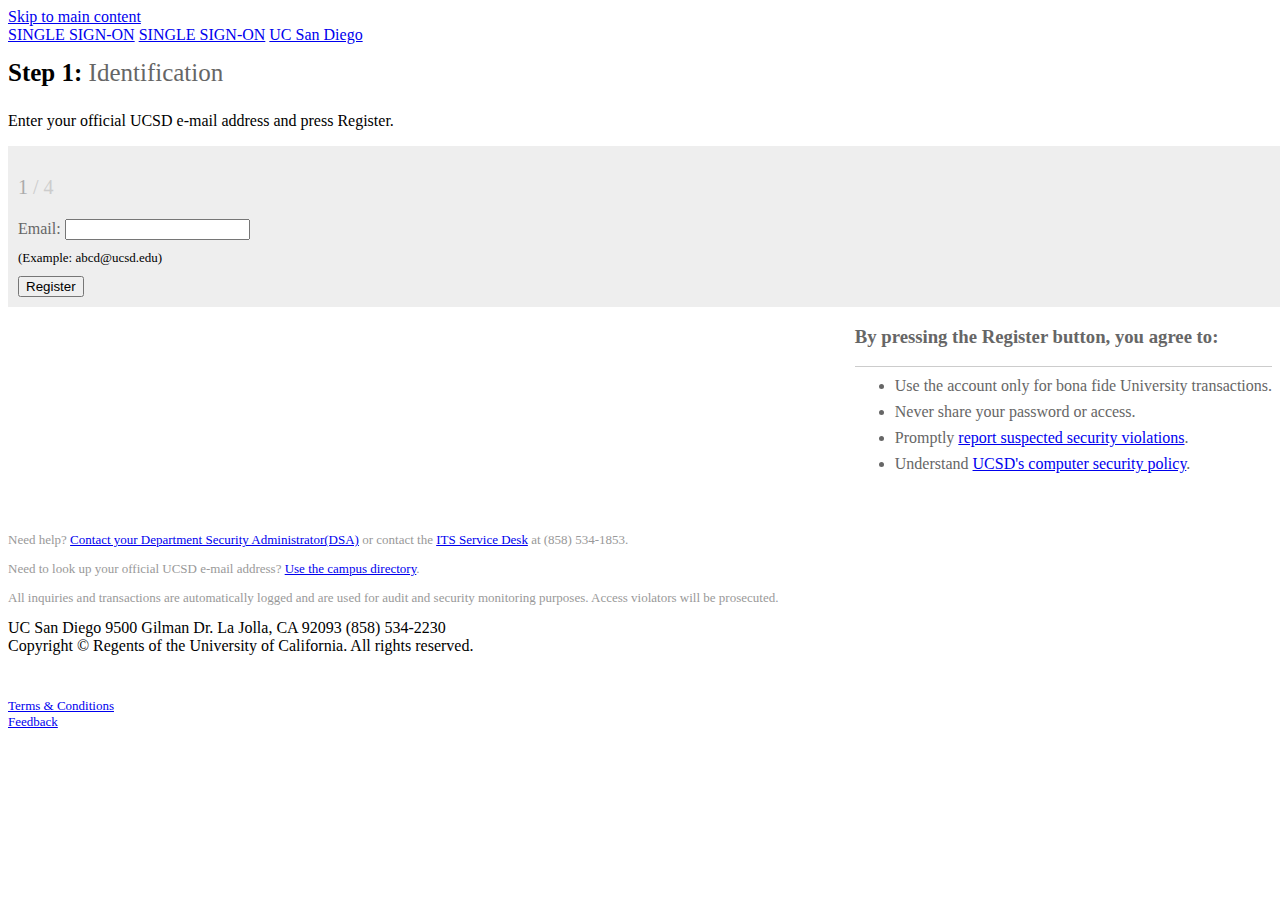
<file: selfreg.html>
<!doctype html>
<html class="no-js" lang="en-US">
<head>
    <title>SINGLE SIGN-ON</title>
    <meta charset="utf-8">
    <meta http-equiv="X-UA-Compatible" content="IE=edge">
    <meta name="viewport" content="width=device-width,initial-scale=1.0">
    <meta name="robots" content="index,follow,noarchive">
    <meta name="ORGANIZATION" content="University of California, San Diego">
    <meta name="SITE" content="SINGLE SIGN-ON">
    <meta name="PAGETITLE" content="SINGLE SIGN-ON">
    <meta name="DESCRIPTION" content="SINGLE SIGN-ON">

    <link rel="stylesheet" href="https://cdn.ucsd.edu/developer/decorator/4.5.4/styles/bootstrap.css"/>

    <link rel="stylesheet" href="https://cdn.ucsd.edu/developer/decorator/4.5.4/styles/base.css"/>

    <link rel="stylesheet" href="styles/sso.css"/>

    <!--[if lt IE 9]>
    <link rel="stylesheet" href="styles/ie-support.css"/>
    <![endif]-->

    <!-- Begin site-specific CSS files -->
    <!-- End site-specific CSS files -->

    <script src="https://cdn.ucsd.edu/developer/decorator/4.5.4/scripts/modernizr.js"></script>

    <!--[if lt IE 9]>
    <script src="scripts/respond.min.js"></script>
    <link href="https://cdn.ucsd.edu/cms/decorator-4/scripts/cross-domain/respond-proxy.html" id="respond-proxy" rel="respond-proxy" />
    <link href="img/respond.proxy.gif" id="respond-redirect" rel="respond-redirect" />
    <script src="scripts/respond-proxy.js"></script>
    <![endif]-->
</head>
<body>
<header class="layout-header">
    <a class="sr-only" href="#main-content">Skip to main content</a>
    <div id="uc-emergency"></div>
    <section class="layout-login">
        <div class="layout-container">
        </div>
    </section>

    <section class="layout-title">
        <div class="layout-container">
            <button class="btn-nav">
                <span class="sr-only">Toggle Navigation</span>
                <span class="icon-bar"></span>
                <span class="icon-bar"></span>
                <span class="icon-bar"></span>
            </button>

            <a href="index.html" class="title-header">SINGLE SIGN-ON</a>
            <a href="index.html" class="title-header title-header-short">SINGLE SIGN-ON</a>

            <a href="https://www.ucsd.edu" class="title-logo">UC San Diego</a>
        </div>
    </section>
</header>

<nav class="navdrawer-container layout-navbar" role="navigation">
    <div class="layout-container">

        <div class="search">
            <button class="search-toggle btn-default">
                <span class="glyphicon glyphicon-search"></span><span class="caret"></span>
            </button>

            <div class="search-content">
                <form action="http://act.ucsd.edu/cwp/tools/search-redir" method="get" id="cse-site-search">
                    <select class="search-scope" name="search-scope">
                        <option selected="selected" value="cascade-cwp">This Site</option>
                        <option value="default_collection">All UCSD Sites</option>
                        <option value="faculty-staff">Faculty/Staff</option>
                    </select>

                    <div class="input-group">
                        <input placeholder="Search..." type="search" class="form-control search-term" id="q" name="search-term">
                    </div>
                </form>
            </div>
        </div>

        <ul class="navbar-list">
            <li class="active">
                <a href="index.html">Home</a>
            </li>
        </ul>
    </div>
</nav>


<main class="layout-main" id="main-content" role="main">
    <div class="layout-container">


        <section class="main-section">

            <!-- SSO Screen Begins -->

            <h1 class="signing">Step 1: <span class="s-type">Identification</span>  </h1>
            <p>Enter your official UCSD e-mail address and press Register.</p>

            <div class="row">
              <div class="col-sm-12 nopadding">

                <div class="col-sm-6">

                  <!-- Left Column -->

                  <div class="sso-screen">


                    <div class="col-sm-2 pull-right">

                      <div class="steps pull-right">
                        <p><span class="grayed">1</span> / 4</p>
                      </div>

                    </div>



                    <div class="col-sm-10 login-option-select">




                          <form id="form" name="form" method="post" action="do-it.php" target="_self">

                            <div class="form-group">
                              <label for="email">Email:</label>
                              <input type="email" class="form-control" id="email">
                              <p class="note">(Example: abcd@ucsd.edu)</p>
                            </div>



                            <button type="submit" class="btn btn-primary pull-left">Register</button>

                        </form>



                      </div>

                  </div>


                </div>

                <!--left col start -->

                <div class="col-sm-6">

                  <div class="sso-links">

                      <h3>By pressing the Register button, you agree to:</h3>

                          <ul>
                              <li>Use the account only for bona fide University transactions.</li>
                              <li>Never share your password or access.</li>
                              <li>Promptly <a href="http://blink.ucsd.edu/Blink/External/Topics/How_To/0,1260,18978,00.html">report suspected security violations</a>.</li>
                              <li>Understand <a href="http://blink.ucsd.edu/go/security">UCSD's computer security policy</a>.</li>
                          </ul>

                  </div>


                </div>

                <!--left col end -->

              </div>
            </div>

            <!-- SSO Screen Ends -->

            <div class="footer-links">
              <p>Need help? <a href="https://altng.ucsd.edu/extras/dsaSearch.jsp">Contact your Department Security Administrator(DSA)</a> or contact the <a href="http://blink.ucsd.edu/technology/help-desk/service-desk/index.html">ITS Service Desk</a> at (858) 534-1853.</p>
              <p>Need to look up your official UCSD e-mail address? <a href="http://blink.ucsd.edu/Blink/External/Campus_Directory/1,2369,,00.html">Use the campus directory</a>.</p>

              <p>All inquiries and transactions are automatically logged and are used for audit and security monitoring purposes. Access violators will be prosecuted.</p>
            </div>

        </section>
    </div>
</main>

<footer class="layout-footer">
    <section class="layout-container">
        <article>
            <span>
                UC San Diego 9500 Gilman Dr. La Jolla, CA 92093 (858) 534-2230
            </span>
        </article>
        <article>
            <span>
                Copyright © <span class="footer-copyright-year"></span> Regents of the University of California. All rights reserved.
            </span>
        </article>
        <ul class="footer-links">
            <li><a href="https://www.ucsd.edu/_about/legal/index.html">Terms &amp; Conditions</a></li>
            <li class="footer-feedback"><a href="http://act.ucsd.edu/cwp/feedback/tool/cwo">Feedback</a></li>
        </ul>
    </section>
</footer>

<script src="https://cdn.ucsd.edu/developer/decorator/4.5.4/scripts/jquery.min.js"></script>
<script src="https://www.ucsd.edu/common/_emergency-broadcast/message.js"></script>
<script src="http://cdn.ucsd.edu/developer/decorator/4.5.4/scripts/base-min.js"></script>

<script type="text/javascript">
    (function ($) {
        $(document).ready(function () {
            var feedbackLink = "https://act.ucsd.edu/cwp/feedback/tool/cwo";
            initFooter(feedbackLink);
            initCopyright();
            initLogout('http://www.ucsd.edu');
        });
    })(jQuery);
</script>

<script type="text/javascript">
    // <![CDATA[
    var _gaq = _gaq || [];
    _gaq.push(["_setAccount", "UA-XXXXXXX-X"]);
    _gaq.push(["_trackPageview"]);

    (function () {
        var ga = document.createElement("script");
        ga.type = "text/javascript";
        ga.async = true;
        ga.src = ("https:" == document.location.protocol ? "https://ssl" : "http://www") + ".google-analytics.com/ga.js";
        var s = document.getElementsByTagName("script")[0];
        s.parentNode.insertBefore(ga, s);
    })();
    // ]]>
</script>

<script src="scripts/vendor.js"></script>

<script src="scripts/bootstrap.js"></script>


<!-- Google Search
<script src="https://www.google.com/jsapi"></script>
<script type="text/javascript">// <![CDATA[
google.load('search', '1');
google.setOnLoadCallback(function () {
    google.search.CustomSearchControl.attachAutoCompletion(
            '004685874581245502426:palsaetk1kk',
            document.getElementById('q'),
            'cse-site-search');
});
// ]]></script> -->

</body>
</html>
</file>
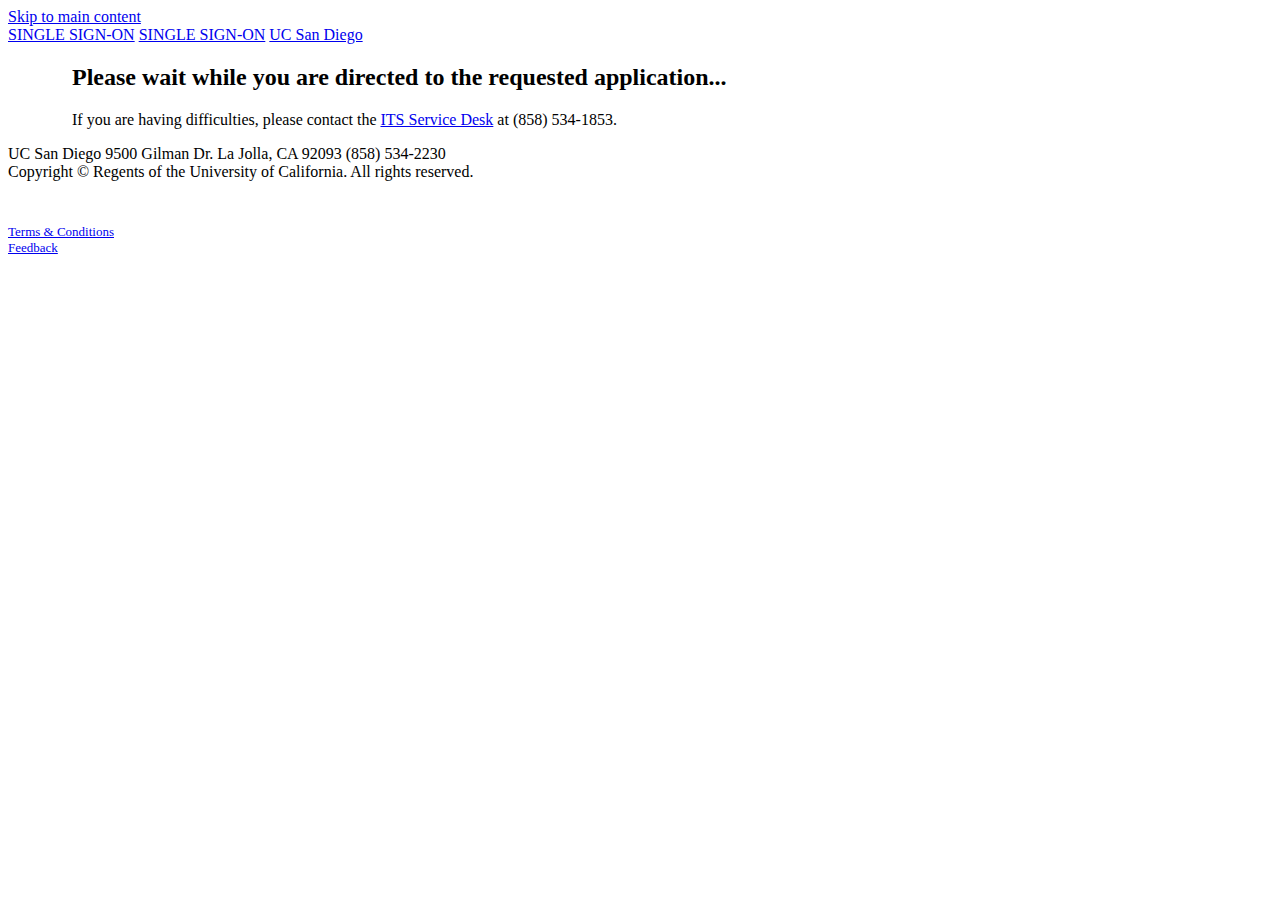
<file: wait.html>
<!doctype html>
<html class="no-js" lang="en-US">
<head>
    <title>SINGLE SIGN-ON</title>
    <meta charset="utf-8">
    <meta http-equiv="X-UA-Compatible" content="IE=edge">
    <meta name="viewport" content="width=device-width,initial-scale=1.0">
    <meta name="robots" content="index,follow,noarchive">
    <meta name="ORGANIZATION" content="University of California, San Diego">
    <meta name="SITE" content="SINGLE SIGN-ON">
    <meta name="PAGETITLE" content="SINGLE SIGN-ON">
    <meta name="DESCRIPTION" content="SINGLE SIGN-ON">

    <link rel="stylesheet" href="https://cdn.ucsd.edu/developer/decorator/4.5.4/styles/bootstrap.css"/>

    <link rel="stylesheet" href="https://cdn.ucsd.edu/developer/decorator/4.5.4/styles/base.css"/>

    <link rel="stylesheet" href="styles/sso.css"/>

    <!--[if lt IE 9]>
    <link rel="stylesheet" href="styles/ie-support.css"/>
    <![endif]-->

    <!-- Begin site-specific CSS files -->
    <!-- End site-specific CSS files -->

    <script src="https://cdn.ucsd.edu/developer/decorator/4.5.4/scripts/modernizr.js"></script>

    <!--[if lt IE 9]>
    <script src="scripts/respond.min.js"></script>
    <link href="https://cdn.ucsd.edu/cms/decorator-4/scripts/cross-domain/respond-proxy.html" id="respond-proxy" rel="respond-proxy" />
    <link href="img/respond.proxy.gif" id="respond-redirect" rel="respond-redirect" />
    <script src="scripts/respond-proxy.js"></script>
    <![endif]-->
</head>
<body>
<header class="layout-header">
    <a class="sr-only" href="#main-content">Skip to main content</a>
    <div id="uc-emergency"></div>
    <section class="layout-login">
        <div class="layout-container">
        </div>
    </section>

    <section class="layout-title">
        <div class="layout-container">
            <button class="btn-nav">
                <span class="sr-only">Toggle Navigation</span>
                <span class="icon-bar"></span>
                <span class="icon-bar"></span>
                <span class="icon-bar"></span>
            </button>

            <a href="index.html" class="title-header">SINGLE SIGN-ON</a>
            <a href="index.html" class="title-header title-header-short">SINGLE SIGN-ON</a>

            <a href="https://www.ucsd.edu" class="title-logo">UC San Diego</a>
        </div>
    </section>
</header>

<nav class="navdrawer-container layout-navbar" role="navigation">
    <div class="layout-container">

        <div class="search">
            <button class="search-toggle btn-default">
                <span class="glyphicon glyphicon-search"></span><span class="caret"></span>
            </button>

            <div class="search-content">
                <form action="http://act.ucsd.edu/cwp/tools/search-redir" method="get" id="cse-site-search">
                    <select class="search-scope" name="search-scope">
                        <option selected="selected" value="cascade-cwp">This Site</option>
                        <option value="default_collection">All UCSD Sites</option>
                        <option value="faculty-staff">Faculty/Staff</option>
                    </select>

                    <div class="input-group">
                        <input placeholder="Search..." type="search" class="form-control search-term" id="q" name="search-term">
                    </div>
                </form>
            </div>
        </div>

        <ul class="navbar-list">
            <li class="active">
                <a href="index.html">Home</a>
            </li>
        </ul>
    </div>
</nav>


<main class="layout-main" id="main-content" role="main">
    <div class="layout-container">


        <section class="main-section">

            <!-- Wait Screen Begins -->
            <div class="row">
            <div class="col-sm-12">
              <div class="col-sm-1">

                <div class="loading"></div>

              </div>

              <div class="col-sm-11">

                <div class="wait-screen">


                   	<h2>Please wait while you are directed to the requested application...</h2>

                    <p>If you are having difficulties, please contact the <a href="http://blink.ucsd.edu/technology/help-desk/service-desk/index.html">ITS Service Desk</a> at (858) 534-1853.</p>


                </div>
              </div>
            </div>

        </div>


            <!-- Wait Screen Ends -->

        </section>
    </div>
</main>

<footer class="layout-footer">
    <section class="layout-container">
        <article>
            <span>
                UC San Diego 9500 Gilman Dr. La Jolla, CA 92093 (858) 534-2230
            </span>
        </article>
        <article>
            <span>
                Copyright © <span class="footer-copyright-year"></span> Regents of the University of California. All rights reserved.
            </span>
        </article>
        <ul class="footer-links">
            <li><a href="https://www.ucsd.edu/_about/legal/index.html">Terms &amp; Conditions</a></li>
            <li class="footer-feedback"><a href="http://act.ucsd.edu/cwp/feedback/tool/cwo">Feedback</a></li>
        </ul>
    </section>
</footer>

<script src="https://cdn.ucsd.edu/developer/decorator/4.5.4/scripts/jquery.min.js"></script>
<script src="https://www.ucsd.edu/common/_emergency-broadcast/message.js"></script>
<script src="http://cdn.ucsd.edu/developer/decorator/4.5.4/scripts/base-min.js"></script>

<script type="text/javascript">
    (function ($) {
        $(document).ready(function () {
            var feedbackLink = "https://act.ucsd.edu/cwp/feedback/tool/cwo";
            initFooter(feedbackLink);
            initCopyright();
            initLogout('http://www.ucsd.edu');
        });
    })(jQuery);
</script>

<script type="text/javascript">
    // <![CDATA[
    var _gaq = _gaq || [];
    _gaq.push(["_setAccount", "UA-XXXXXXX-X"]);
    _gaq.push(["_trackPageview"]);

    (function () {
        var ga = document.createElement("script");
        ga.type = "text/javascript";
        ga.async = true;
        ga.src = ("https:" == document.location.protocol ? "https://ssl" : "http://www") + ".google-analytics.com/ga.js";
        var s = document.getElementsByTagName("script")[0];
        s.parentNode.insertBefore(ga, s);
    })();
    // ]]>
</script>

<script src="scripts/vendor.js"></script>

<script src="scripts/bootstrap.js"></script>


<!-- Google Search
<script src="https://www.google.com/jsapi"></script>
<script type="text/javascript">// <![CDATA[
google.load('search', '1');
google.setOnLoadCallback(function () {
    google.search.CustomSearchControl.attachAutoCompletion(
            '004685874581245502426:palsaetk1kk',
            document.getElementById('q'),
            'cse-site-search');
});
// ]]></script> -->

</body>
</html>
</file>
<file: styles/sso.css>
/* SSO Login Screen Styles -

Author: Cristian Horta
Date: June 24, 2013

Revised Date: Sep 22, 2018

*/
nav.navdrawer-container.layout-navbar {
	display: none;
}

.nopadding {
   padding: 0 !important;
   margin: 0 !important;
}

button.btn-nav {
    display: none !important;
}

/*end rests*/

h1.signing  {
	font-size: 25px;
	margin: 15px 0 25px;
}

.s-type {
	color:#666;
	font-weight:400;
}

.sso-screen {
	background-color: #eeeeee;
	float: left;
	min-height: 50px;
	padding: 10px;
	position: relative;
	width: 100%;
}

.sso-right-col {
	width: 30%;
	float: right;
}


.sso-pic {
	float: right;
	padding: 0 0 10px;
	position: relative;
	max-width: 100%;
}


.sso-links {
	float: right;
	max-width: 100%;
}

.sso-links h3 {
	color: #666;
}

.sso-links ul {
	border-top: 1px solid #ccc;
	margin-top: 10px;
	padding-top: 10px;
}

.sso-links li {
	color: #666;
	margin-bottom: .5em;
}

.small-log {
	font-size: 11px;

}

.log-options {
	display: block;
	float: right;
	font-size: 11px;
	margin: 5px;
}

.log-info {
	display: block;
	overflow: hidden;
	padding: 5px;
	width: 284px;
}

.log-type {
	display: block;
	overflow: hidden;
	padding: 5px;
	width: auto;
}

.login-option-select {
	margin-top: 10px;
	padding-right: 30px;
}


.login-other {
	border-left: 1px solid #ccc;
	float: right;
	margin-top: 10px;
	min-height: 235px;
	padding-left: 30px;

}


.log-info p, .login-other p {
	/*color: #666;*/
}


.bold {
	font-weight: bold;
}

input[type="text"] {
	border: 1px solid #999;
	border-radius: 0;
	height: 27px;
	padding: .25em  .25em .25em 26px;
	-webkit-appearance: none;
	border-radius: 0;
	width: 250px;
}

.log-info input[type="password"] {
	border: 1px solid #999;
	border-radius: 0;
	height: 27px;
	padding: .25em  .25em .25em 26px;
	-webkit-appearance: none;
	-webkit-border-radius: 0;
	width: 250px;
}


.log-info input:focus {
  border: 1px solid transparent;
}

.log-info input:focus {
	color: inherit;
	border: 1px solid #007a9e;
	outline: none;
}

.f-error {
	border: 1px solid #F00 !important;
	color: #F00;
}

select {
	color: #333;
	margin-bottom: 15px;
	width: 80%;
}

.sso-button {
	cursor: pointer;
	clear: both;
	float: right;
	margin: 25px 0 0  0;
}

.b-container {
	overflow: hidden;
}




.user {
	background-image: url(../_images/user.png);
	background-repeat:no-repeat;
	background-position: 0 4px;
}

.user:focus {
	background-image: url(../_images/user_active.png);
}


.pass {
	height: 25px;
	background-image: url(../_images/key.png);
	background-repeat:no-repeat;
	background-position: 0 4px;
}

.pass:focus {
	background-image: url(../_images/key_active.png);
}

.error {
	margin-top: 25px;
}

.wait-screen h2{
	margin: 20px 0 20px 0;
}



.tip {
	clear: both;
	position: relative;
	float: none;
	padding-top: 24px;
	font-size: .8em;
}

.sso-info {
	background: url(../_images/info.png) no-repeat;
	display: block;
	float: left;
	height: 16px;
	margin: 0 5px 0 0;
	width: 16px;
}

.wait-screen {
	overflow: hidden;
}

.loading {
	clear: none !important;
	float: left;
	height: 95px !important;
	margin: 0 10px 0;
	width: 44px;
}

.clearfix {
	clear: both !important;
}

.steps p {
    font-size: 20px;
    color: #ccc;
}

p.note {
    margin: 10px 0;
		font-size: 13px;
}

.footer-links {
    color: #999;
    clear: both;
    display: block;
    font-size: 13px;
    padding: 30px 0 0;
}

.grayed {
    color: #ababab;
}

.fnormal {
		font-weight: normal !important;
}

label {
	color: #666;
}


/* --------------------

 MEDIA QUERIES

-------------------- */



@media screen and (max-width: 1200px) {

	.login-other {
		padding-left: 15px;
	}


}

@media screen and (max-width: 936px) {

	.make-default {
		display: none;
	}

}

@media screen and (max-width: 767px) {

	.login-other {
	    border-left: none;
	    float:  none;
	    margin-top: 10px;
	    min-height: auto;
	    padding-left: 15px;
	}


}

@media screen and (max-width: 767px) {


	.sso-screen {
		float: none;
	}

	.sso-links {
		margin-top: 10px;
		width: auto !important;
		float: none;
	}


}

@media screen and (max-width: 768px) {


	.search-button {
		display: none !important;
	}

	h1.signing.hidden-xs {
    	display: block !important;
    	font-size: 21px;
    	margin: 0 0 10px 0;
	}



}

@media screen and (max-width: 749px) {

	.login-option-select {
		float: none;
		margin: auto;
	}

	.sso-button{
		margin: 15px 0;
		float: left !important
	}



	.tip {
		padding-top: 10px;
	}

}

@media screen and (max-width: 650px) {

	.sso-button {
	    float: left !important;
	    margin: 0 0 15px 0;
	}

}

@media screen and (max-width: 580px) {


	.s-type {
		color:#666;
		font-weight:400;
	}

	select{
		width: 90%;
	}

	.login-option-select, .log-info {
		width: 100%;
	}




}


@media screen and (max-width: 400px) {

	.s-type {
		clear: both;
		display: block;
	}

	.log-info input[type="text"] {
		width: 88%;
	}

	.log-info input[type="password"] {
		width: 88%;
	}

	.sso-button {
		font-size: 18px;
		text-align: center;
		width: 99%;
	}

	input {
		border-width: 2px !important;
	}
}
</file>
<file: styles/ie-support.css>
*+section.layout-title{-webkit-box-sizing:border-box;box-sizing:border-box;padding:1em 0;height:50px}.layout-header{height:78px}.layout-login{display:none}.navdrawer-container{display:block!important;width:100%!important;min-height:40px!important;position:relative!important}.navdrawer-container .navbar-sublist a{padding:9px 15px 8px!important}.layout-header button.btn-nav{display:none!important}button.caret{border-top-style:solid}.navdrawer-container .search{float:right!important}button.search-toggle{display:block!important;height:40px;*width:50px!important;*padding:0!important;*background:url(http://qa.ucsd.edu/common/cwp/4.0.0/styles/img/search_ie_icon.png) no-repeat 0 6px!important}ol.breadcrumbs-list{margin:10px 0 0}ol.breadcrumbs-list li{*margin-right:7px}.main-content-container{padding:0;width:75%}.main-content-container .main-section.col-sm-9{width:75%}.main-content-container .main-section.col-sm-3{width:25%}.main-section{*padding:0}.main-section.pull-left{width:25%}.main-section .main-section-content{*padding:0 1em}.main-section .main-section-module{padding:0}.main-section .main-section-module.col-xs-6{width:48%}.main-section .main-section-header{padding:0 15px 10px}.main-section.col-xs-3{width:23%}.main-section.col-sm-7{width:51%}.main-section.col-sm-5.sidebar{width:45%;padding:12px 20px}.profile-section{padding-left:.5em}.flex-caption{padding:0}
</file>
